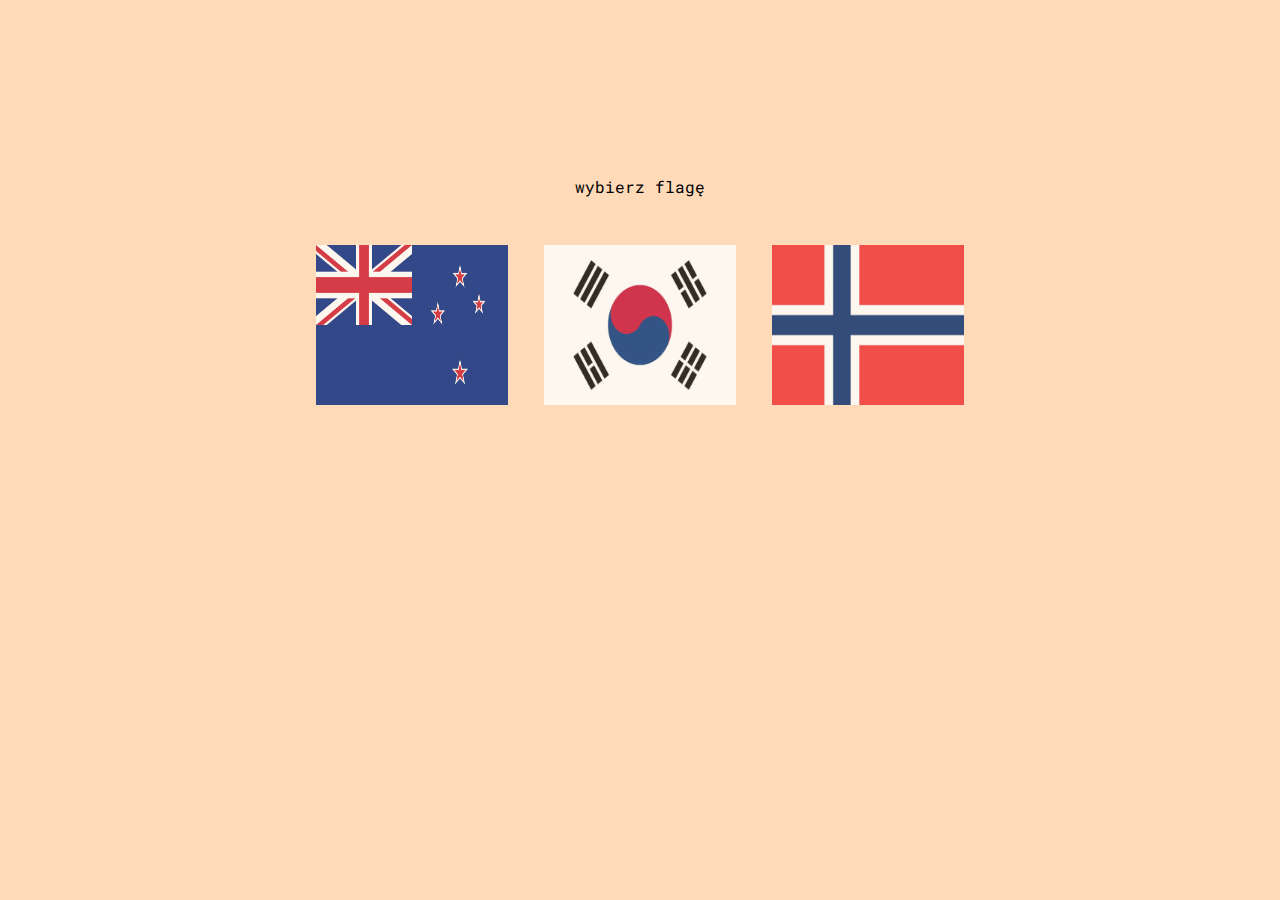
<file: index.html>
<!DOCTYPE html>
<html lang="pl" dir="ltr">

<head>
  <link href="https://fonts.googleapis.com/css?family=Roboto+Mono&display=swap" rel="stylesheet">
  <meta charset="utf-8">
  <link rel="stylesheet" type="text/css" href="flags.css">
  <script type="text/javascript" src="flags.js" defer></script>
  <script src="//ajax.googleapis.com/ajax/libs/jquery/3.3.1/jquery.min.js"></script>
  <title>flags exercise</title>
</head>

<body>
  <div id="intro">
    <p>wybierz flagę</p>
  </div>
  <div>
    <img class="flag" id="f1" src="new-zealand-flag-image-free-download.jpg">
    <img class="flag" id="f2"src="south-korea-image-free-download.jpg">
    <img class="flag" id="f3" src="norway-flag-image-free-download.jpg">
  </div>
  <div>
    <p id= "card1">Państwo wyspiarskie położone na południowo-zachodnim Pacyfiku i składające się z dwóch głównych wysp (Północnej i Południowej) oraz szeregu mniejszych, w tym wyspy Stewart i wysp Chatham.</p>
    <p id= "card2">Państwo w Azji Wschodniej, południowej części Półwyspu Koreańskiego powstałe po II wojnie światowej na terenach zajętych przez wojska Stanów Zjednoczonych.</p>
    <p id= "card3">Państwo w Europie Północnej będące monarchią konstytucyjną, którego terytorium obejmuje zachodnią i północną część Półwyspu Skandynawskiego, Jan Mayen, Svalbard, Wyspę Bouveta i Lofoty.</p>
  </div>


</body>

</html>
</file>
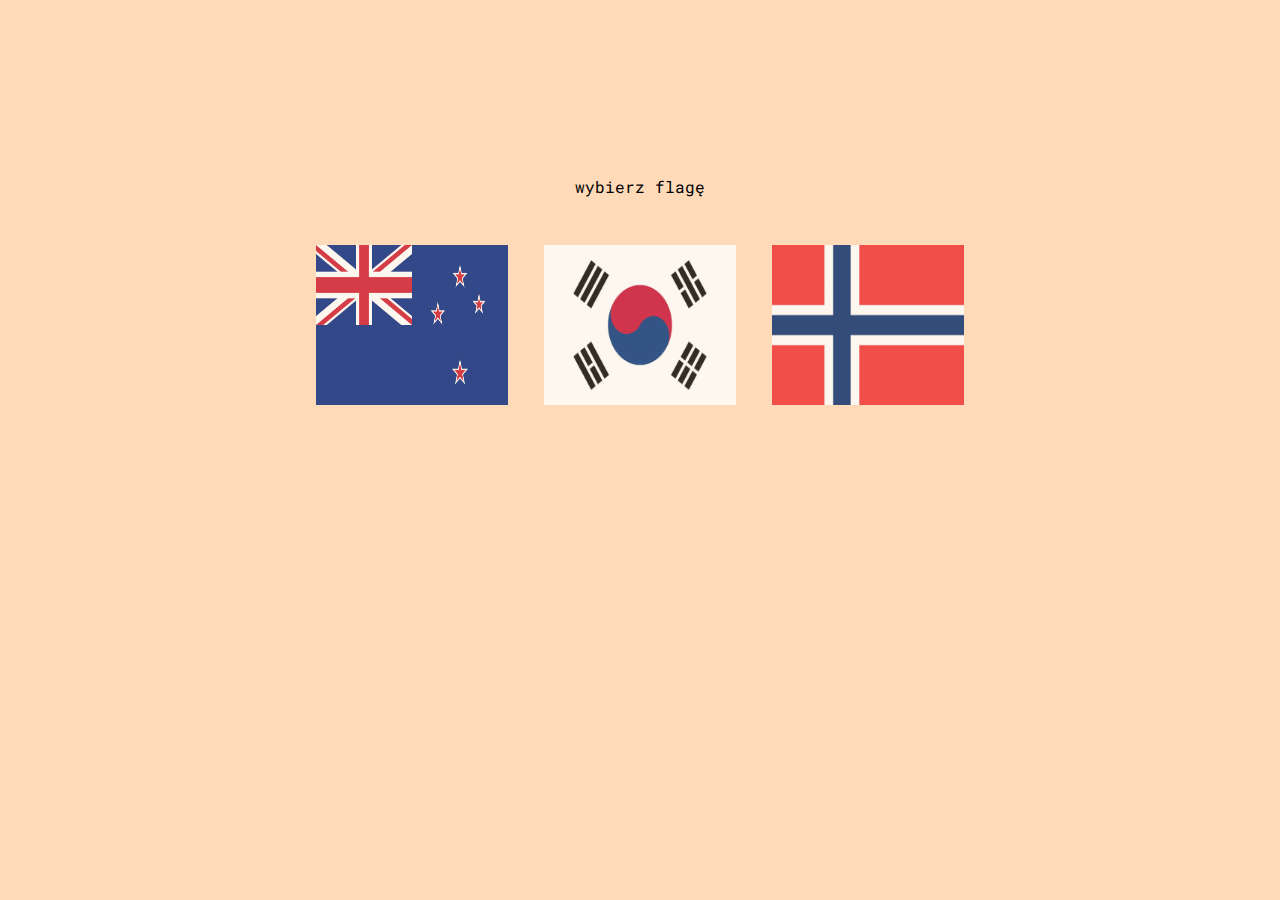
<file: flags.html>
<!DOCTYPE html>
<html lang="pl" dir="ltr">

<head>
  <link href="https://fonts.googleapis.com/css?family=Roboto+Mono&display=swap" rel="stylesheet">
  <meta charset="utf-8">
  <link rel="stylesheet" type="text/css" href="flags.css">
  <script type="text/javascript" src="flags.js" defer></script>
  <script src="http://ajax.googleapis.com/ajax/libs/jquery/3.3.1/jquery.min.js"></script>
  <title>flags exercise</title>
</head>

<body>
  <div id="intro">
    <p>wybierz flagę</p>
  </div>
  <div>
    <img class="flag" id="f1" src="new-zealand-flag-image-free-download.jpg">
    <img class="flag" id="f2"src="south-korea-image-free-download.jpg">
    <img class="flag" id="f3" src="norway-flag-image-free-download.jpg">
  </div>
  <div>
    <p id= "card1">Państwo wyspiarskie położone na południowo-zachodnim Pacyfiku i składające się z dwóch głównych wysp (Północnej i Południowej) oraz szeregu mniejszych, w tym wyspy Stewart i wysp Chatham.</p>
    <p id= "card2">Państwo w Azji Wschodniej, południowej części Półwyspu Koreańskiego powstałe po II wojnie światowej na terenach zajętych przez wojska Stanów Zjednoczonych.</p>
    <p id= "card3">Państwo w Europie Północnej będące monarchią konstytucyjną, którego terytorium obejmuje zachodnią i północną część Półwyspu Skandynawskiego, Jan Mayen, Svalbard, Wyspę Bouveta i Lofoty.</p>
  </div>


</body>

</html>
</file>
<file: flags.css>
body {
  margin: 0 auto;
  padding: 8rem;
  text-align: center;
  background-color: #ffdab9;
}

img {
  width: 12rem;
  height: 10rem;
  margin: 0 1rem;
  opacity: 0.8;
}

#intro {
  margin: 0 auto;
  width: 10rem;
  padding: 2rem 0;
  font-family: Roboto Mono, sans-serif;
}

#flag {
  opacity: 0.5;
}

#card1,#card2,#card3{
  display: none;
  margin: 0 auto;
  width: 40rem;
  padding: 2rem 0;
  font-family: Roboto Mono, sans-serif;
}

.active {
  display: block;
}

.flag-picked {
  opacity: 0.9;
}
</file>
